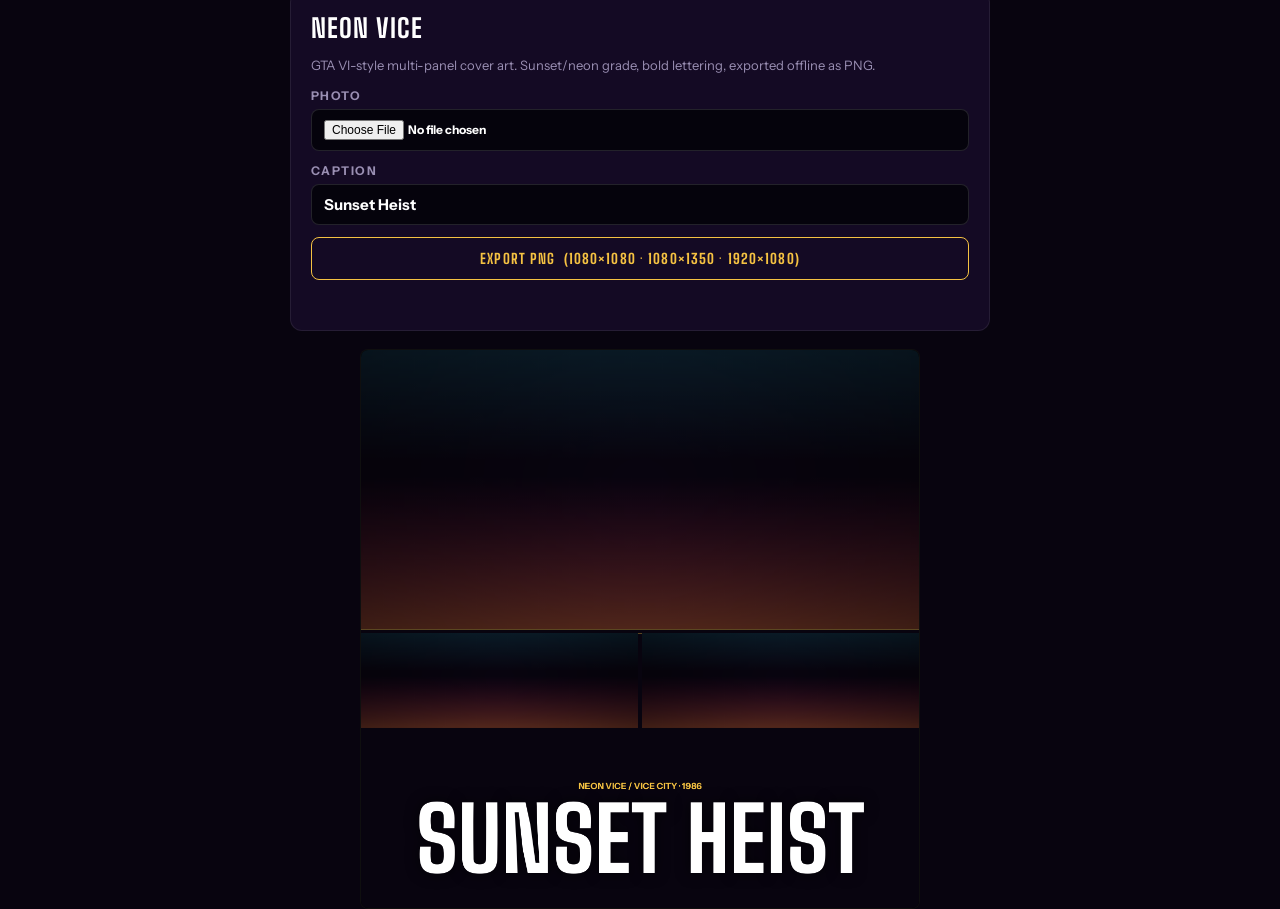
<file: app/index.html>
<!doctype html>
<html lang="en">
<head>
<meta charset="utf-8">
<meta name="viewport" content="width=device-width, initial-scale=1">
<title>Neon Vice — GTA VI Cover Maker</title>
<link rel="stylesheet" href="./style.css">
</head>
<body>
<main class="app">
  <section class="controls">
    <h1>Neon Vice</h1>
    <p>GTA VI-style multi-panel cover art. Sunset/neon grade, bold lettering, exported offline as PNG.</p>
    <label>Photo <input id="photo" type="file" accept="image/*"></label>
    <label>Caption <input id="caption" type="text" maxlength="60" value="Sunset Heist"></label>
    <div class="actions">
      <button id="export" type="button">Export PNG &nbsp;(1080×1080 · 1080×1350 · 1920×1080)</button>
    </div>
    <p id="status" role="status"></p>
  </section>
  <canvas id="cover" width="1080" height="1080" aria-label="The cover"></canvas>
</main>
<script type="module" src="./src/main.js"></script>
</body>
</html>
</file>
<file: app/style.css>
/* Neon Vice UI — dark Vice City editor shell. Offline, no network. */
:root {
  --near-black: #08040f;
  --deep: #140a24;
  --magenta: #d11a5f;
  --orange: #ff7a3c;
  --cyan: #22d3ee;
  --gold: #f5c242;
  --text: #ffffff;
  --muted: #9a8fb3;
}
* { box-sizing: border-box; }
html, body { margin: 0; padding: 0; height: 100%; background: var(--near-black); color: var(--text); font-family: 'Instrument Sans', 'Outfit', sans-serif; }
body { display: flex; flex-direction: column; align-items: center; justify-content: center; gap: 16px; padding: 24px; }
.app { width: 100%; max-width: 700px; display: flex; flex-direction: column; align-items: center; gap: 18px; }
.controls { width: 100%; background: var(--deep); border: 1px solid rgba(255,255,255,0.08); border-radius: 12px; padding: 20px; display: flex; flex-direction: column; gap: 12px; }
h1 { margin: 0; font-family: 'Big Shoulders', 'Instrument Sans', sans-serif; font-weight: 700; font-size: 26px; letter-spacing: 0.04em; color: #fff; text-transform: uppercase; }
p { margin: 0; font-size: 13px; color: var(--muted); line-height: 1.5; }
label { display: flex; flex-direction: column; gap: 6px; font-size: 12px; font-weight: 700; text-transform: uppercase; letter-spacing: 0.12em; color: var(--muted); }
input[type="file"], input[type="text"] { width: 100%; padding: 10px 12px; border-radius: 8px; border: 1px solid rgba(255,255,255,0.12); background: #05030c; color: #fff; font: inherit; }
input[type="text"] { font-family: 'Instrument Sans', sans-serif; font-size: 15px; }
.actions { display: flex; gap: 10px; }
button { width: 100%; padding: 12px 16px; border-radius: 8px; border: 1px solid var(--gold); background: transparent; color: var(--gold); font-family: 'Big Shoulders', sans-serif; font-weight: 700; font-size: 14px; text-transform: uppercase; letter-spacing: 0.08em; cursor: pointer; }
button:hover { background: var(--gold); color: #000; }
canvas { width: 100%; max-width: 560px; height: auto; background: #000; border: 1px solid rgba(255,255,255,0.06); border-radius: 8px; display: block; }
#status { font-size: 12px; color: var(--cyan); min-height: 18px; text-align: center; }
@font-face { font-family: 'Big Shoulders'; src: url('./fonts/BigShoulders-Bold.ttf') format('truetype'); font-weight: 700; font-style: normal; }
@font-face { font-family: 'Instrument Sans'; src: url('./fonts/InstrumentSans-Bold.ttf') format('truetype'); font-weight: 700; font-style: normal; }
@font-face { font-family: 'Instrument Sans'; src: url('./fonts/InstrumentSans-Regular.ttf') format('truetype'); font-weight: 400; font-style: normal; }
@font-face { font-family: 'Outfit'; src: url('./fonts/Outfit-Bold.ttf') format('truetype'); font-weight: 700; font-style: normal; }
</file>
